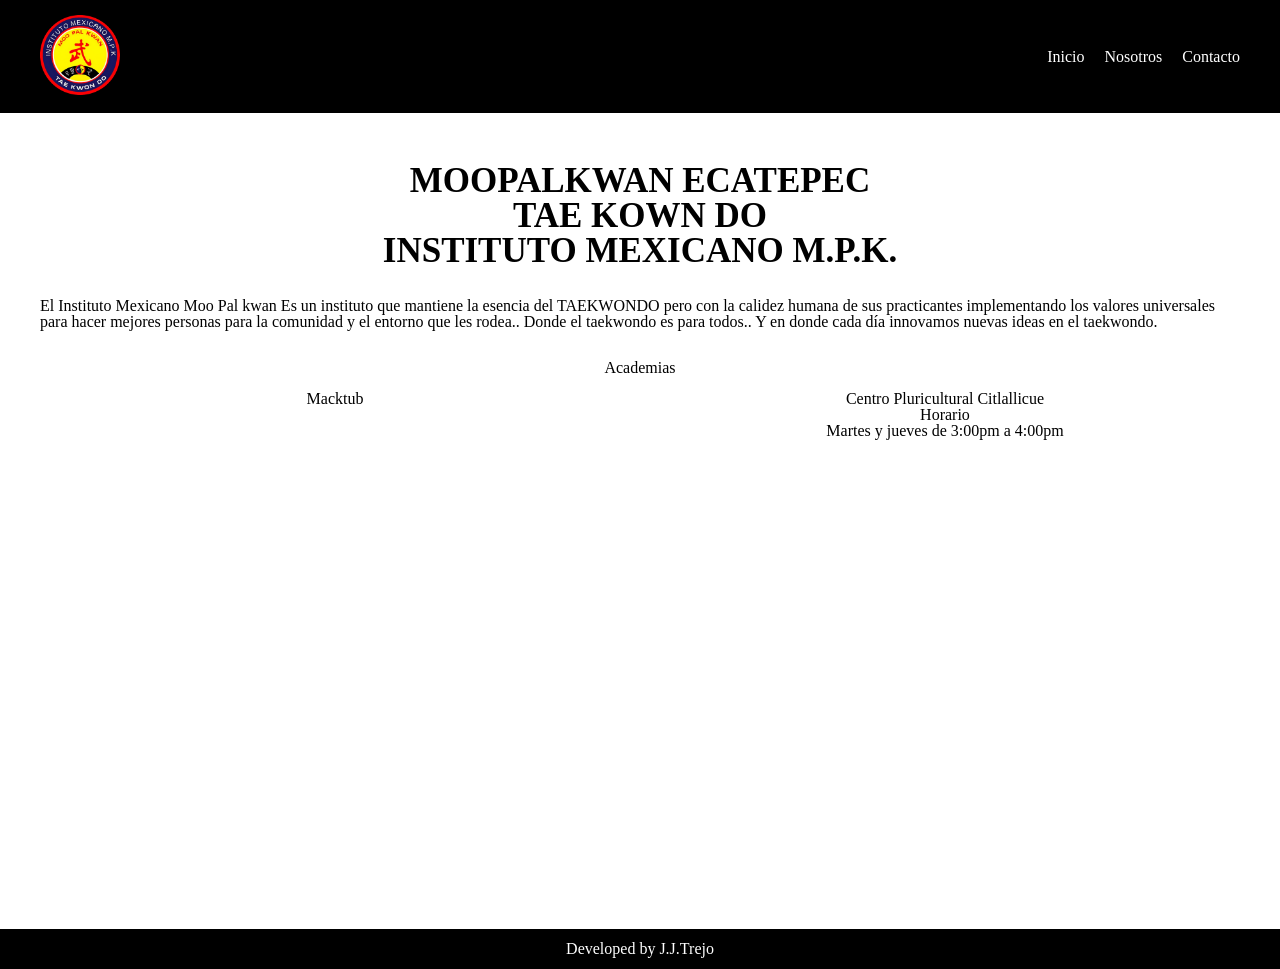
<file: index.html>
<!DOCTYPE html>
<html lang="es-mx">
<head>
    <meta charset="UTF-8">
    <meta name="viewport" content="width=device-width, initial-scale=1.0">
    <title>Moopalkwan Ecatepec</title>
    <link rel="stylesheet" href="./styles/reset.css">
    <link rel="stylesheet" href="./styles/style.css">
</head>
<body>
    <header class="encabezado">
        <nav class="encabezado__container">
            <a href="./index.html" aria-label="Ir a la página de inicio">
                <img class="encabezado--logo" src="./assets/logohd-fondo.png" alt="Logo Moopalkwan">
            </a>
            <ul class="encabezado__navegacion--lista">
                <li> <a href="./index.html">Inicio</a> </li>
                <li> <a href="./nosotros.html">Nosotros</a ></li>
                <li> <a href="./contacto.html">Contacto</a> </li>
            </ul>
        </nav>
    </header>
    <main class="container">
        <section class="titulo">
            <h1>
                MOOPALKWAN ECATEPEC <br>
                TAE KOWN DO <br>
                INSTITUTO MEXICANO M.P.K.
            </h1>
        </section>
        <section class="container__descripcion">
            <h2>
                El Instituto Mexicano Moo Pal kwan
                Es un instituto que mantiene la esencia del TAEKWONDO pero con la calidez humana de sus practicantes implementando los valores universales para hacer mejores personas para la comunidad y el entorno que les rodea..
                Donde el taekwondo es para todos..
                Y en donde cada día innovamos nuevas ideas en el taekwondo.
            </h2>
        </section>
        
        <section class="academias__contenedor">
            <div class="academias__titulo">
                <h1>Academias</h1>
            </div>
            <ul class="academias__lista">
                <li class="ubicacion">
                    <div class="ubicacion__texto">
                        <h2>Macktub</h2>
                        <p><br></p>
                        <p><br></p>
                    </div>
                    <div class="ubicacion__mapa">
                        <iframe src="https://www.google.com/maps/embed?pb=!1m18!1m12!1m3!1d234.90116370535273!2d-98.99214149267671!3d19.609393000000008!2m3!1f0!2f0!3f0!3m2!1i1024!2i768!4f13.1!3m3!1m2!1s0x85d1ee14c2ea75d3%3A0xf44eaae3398d3a58!2sInstituto%20Mactub!5e0!3m2!1ses!2smx!4v1732675756048!5m2!1ses!2smx" width="600" height="450" style="border:0;" allowfullscreen="" loading="lazy" referrerpolicy="no-referrer-when-downgrade"></iframe>
                    </div>
                </li>
                <li class="ubicacion">
                    <div class="ubicacion__texto">
                        <h2>Centro Pluricultural Citlallicue</h2>
                        <p>Horario</p>
                        <p>Martes y jueves de 3:00pm a 4:00pm</p>
                    </div>
                    <div class="ubicacion__mapa">
                        <iframe src="https://www.google.com/maps/embed?pb=!1m18!1m12!1m3!1d18490.851548908042!2d-99.03412955702073!3d19.60848604371878!2m3!1f0!2f0!3f0!3m2!1i1024!2i768!4f13.1!3m3!1m2!1s0x85d1f166926d1e97%3A0x1c9d56bc53f68421!2sCentro%20Pluricultural%20Citlallicue!5e0!3m2!1ses-419!2smx!4v1728253543326!5m2!1ses-419!2smx" width="600" height="450" style="border:0;" allowfullscreen="" loading="lazy" referrerpolicy="no-referrer-when-downgrade"></iframe>
                    </div>
                </li>
            </ul>                        
        </section>

    </main>
    <footer>
        <p>Developed by J.J.Trejo</p>
    </footer>
    
</body>
</html>
</file>
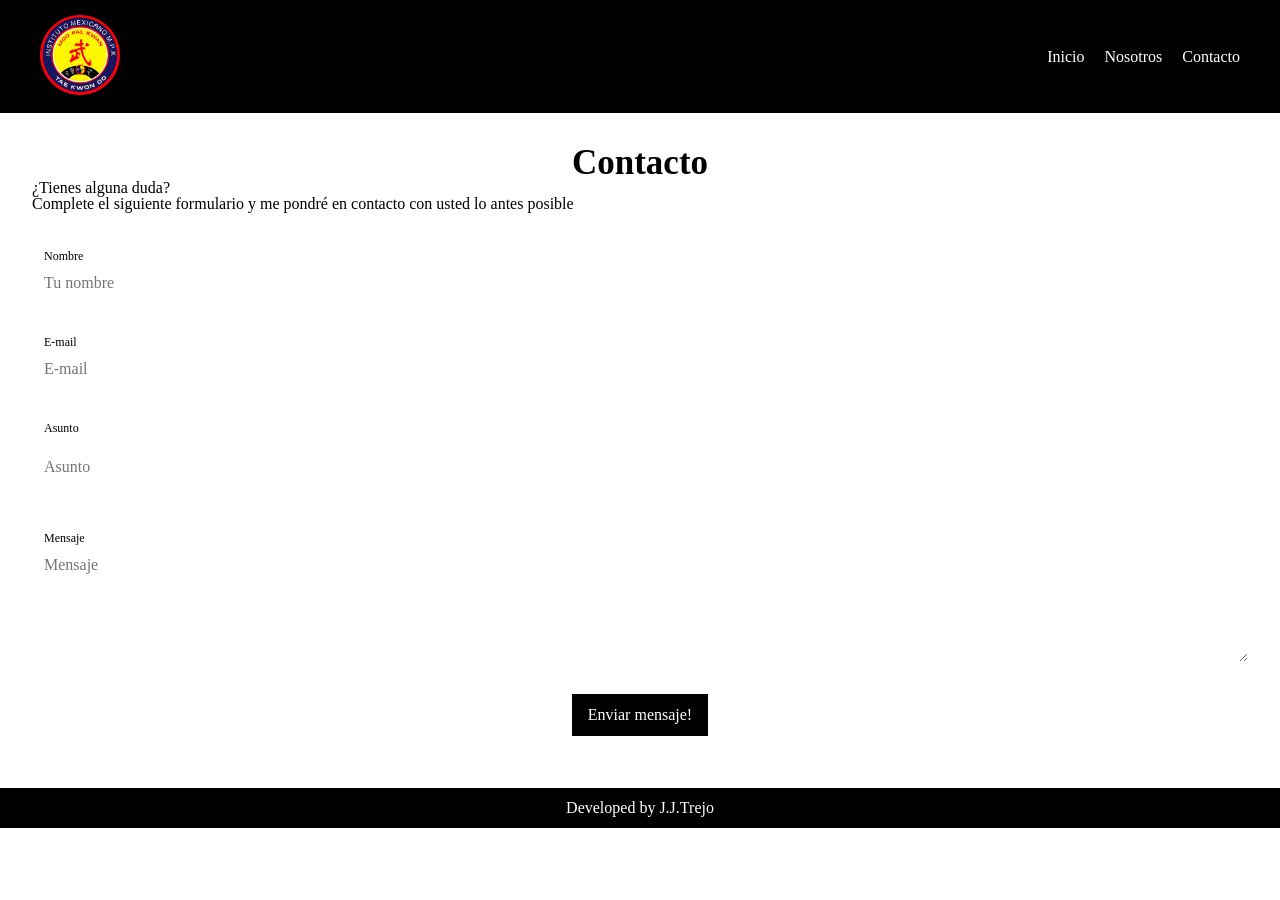
<file: contacto.html>
<!DOCTYPE html>
<html lang="es-mx">
<head>
    <meta charset="UTF-8">
    <meta name="viewport" content="width=device-width, initial-scale=1.0">
    <title>Contacto</title>
    <link rel="stylesheet" href="./styles/reset.css">
    <link rel="stylesheet" href="./styles/style.css">
</head>
<body>
    <header class="encabezado">
        <nav class="encabezado__container">
            <a href="./index.html" aria-label="Ir a la página de inicio">
                <img class="encabezado--logo" src="./assets/logohd-fondo.png" alt="Logo Moopalkwan">
            </a>
            <ul class="encabezado__navegacion--lista">
                <li> <a href="./index.html">Inicio</a> </li>
                <li> <a href="./nosotros.html">Nosotros</a ></li>
                <li> <a href="./contacto.html">Contacto</a> </li>
            </ul>
        </nav>
    </header>
    <main>
        <section class="contacto">
            <header class="contacto__titulo">
                <h3 class="titulo">Contacto</h3>
                <p class="contacto__descripcion--texto">¿Tienes alguna duda? <br>
                    Complete el siguiente formulario y me pondré en contacto con usted lo antes posible
                </p>
            </header>
            <form action="" class="contacto__formulario">
                <img src="./assets/imagen_phone.png" alt="">
                <ul class="contacto__formulario--datos">
                    <li class="contacto_elemento">
                        <label for="formulario__nombre" class="label_nombre">Nombre</label>
                        <input type="text" placeholder="Tu nombre" id="formulario__nombre">
                    </li>
                    <li class="contacto_elemento">
                        <label for="formulario__correo" class="label_email">E-mail</label>
                        <input type="text" placeholder="E-mail" id="formulario__correo">
                    </li>
                    <li class="contacto_elemento">
                        <label for="formulario__asunto" class="label_asunto">Asunto</label>
                        <input type="text" placeholder="Asunto" id="formulario__asunto">
                    </li>
                    </li>
                    <li class="contacto_elemento">
                        <label for="formulario__mensaje" class="label_mensaje">Mensaje</label>
                        <textarea placeholder="Mensaje" id="formulario__mensaje"></textarea>
                    </li>

                    <div class="boton_contacto">
                        <button class="formulario--boton">
                            Enviar mensaje!
                        </button>
                    </div>
                </ul>
            </form>

        </section>

    </main>
    <footer>
        <p>Developed by J.J.Trejo</p>
    </footer>
</body>

</html>
</file>
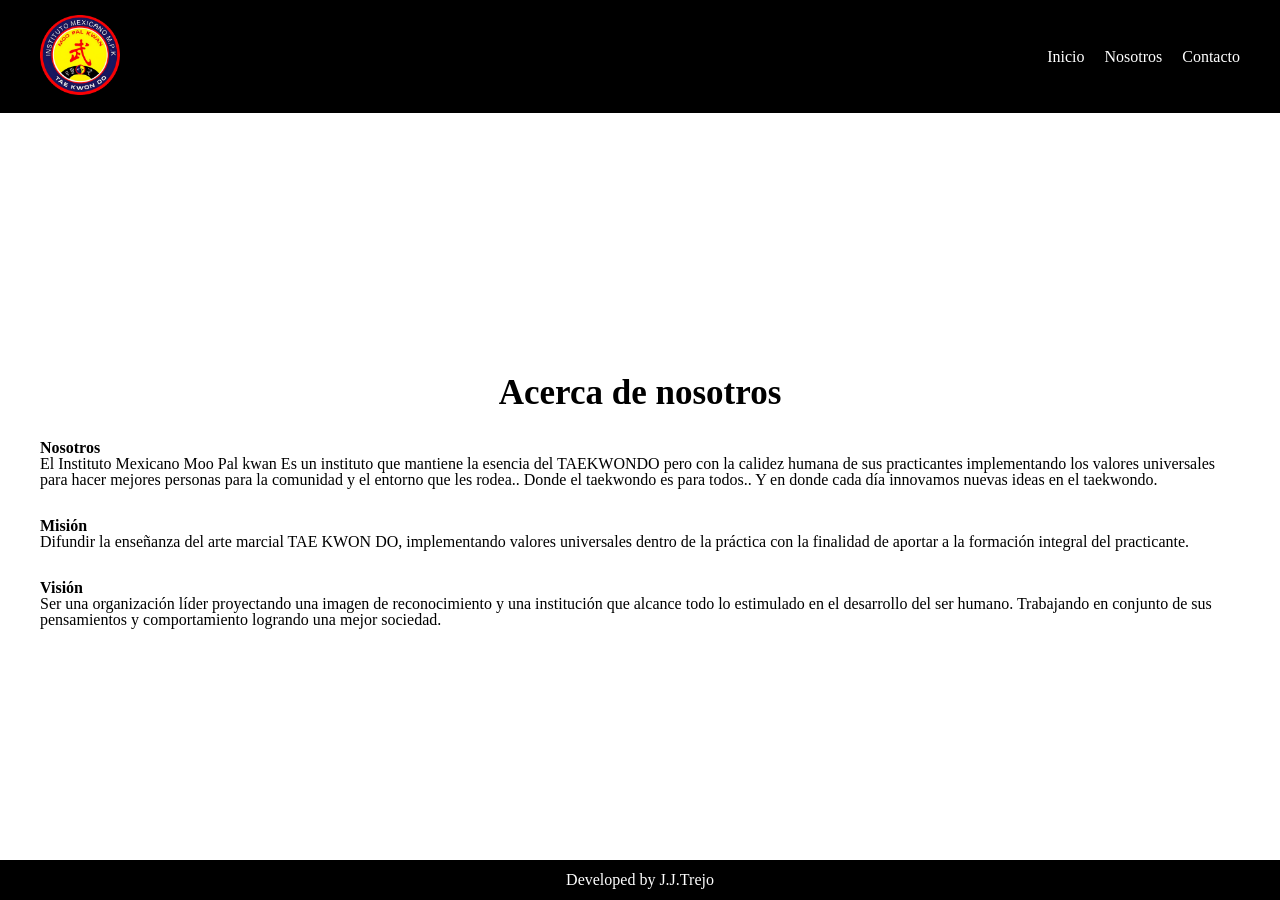
<file: nosotros.html>
<!DOCTYPE html>
<html lang="es-mx">
<head>
    <meta charset="UTF-8">
    <meta name="viewport" content="width=device-width, initial-scale=1.0">
    <title>Nosotros</title>
    <link rel="stylesheet" href="./styles/reset.css">
    <link rel="stylesheet" href="./styles/style.css">
</head>
<body>
    <header class="encabezado">
        <nav class="encabezado__container">
            <a href="./index.html" aria-label="Ir a la página de inicio">
                <img class="encabezado--logo" src="./assets/logohd-fondo.png" alt="Logo Moopalkwan">
            </a>
            <ul class="encabezado__navegacion--lista">
                <li> <a href="./index.html">Inicio</a> </li>
                <li> <a href="./nosotros.html">Nosotros</a ></li>
                <li> <a href="./contacto.html">Contacto</a> </li>
            </ul>
        </nav>
    </header>
    <main class="container">
        <section class="titulo">
            <h1>
                Acerca de nosotros
            </h1>
        </section>
        <section class="container__descripcion">
            <div class="container__descripcion--texto">
                <h1 class="nosotros_titulos">Nosotros</h1>
                <p>
                    El Instituto Mexicano Moo Pal kwan
                    Es un instituto que mantiene la esencia del TAEKWONDO pero con la calidez humana de sus practicantes implementando los valores universales para hacer mejores personas para la comunidad y el entorno que les rodea..
                    Donde el taekwondo es para todos..
                    Y en donde cada día innovamos nuevas ideas en el taekwondo.
                </p>
            </div>
            <div class="container__descripcion--texto">
                <h1 class="nosotros_titulos">Misión</h1>
                <p>
                    Difundir la enseñanza del arte marcial TAE KWON DO, implementando valores universales dentro de la práctica con la finalidad de aportar a la formación integral del practicante.
                </p>
            </div>
            <div class="container__descripcion--texto">
                <h1 class="nosotros_titulos">Visión</h1>
                <p>
                    Ser una organización líder proyectando una imagen de reconocimiento y una institución que alcance todo lo estimulado en el desarrollo del ser humano. Trabajando en conjunto de sus pensamientos y comportamiento logrando una mejor sociedad.
                </p>
            </div>
        </section>
    </main>
    <footer>
        <p>Developed by J.J.Trejo</p>
    </footer>
    
</body>
</html>
</file>
<file: styles/style.css>
/* Esto hace que el footer siempre este abajo */
body{
    display: flex;
    flex-direction: column;
    min-height: 100vh; /* Ocupa toda la altura de la ventana */
}

/* >>>>>>>>>>>> HEADER*/
.encabezado{
    background-color: black;
    padding-top: 15px;
    padding-bottom: 15px;
    padding-left: 20px;
    padding-right: 20px;
}

.encabezado__container{
    display: flex;
    justify-content: space-between; /*Separa los elementos*/
    align-items: center; /*Alinea verticalmente*/
    max-width: 1200px;
    margin: 0px auto; /*Centra los elementos horizontalmente*/
}

.encabezado--logo{
    width: 80px;
}

.encabezado__navegacion--lista{
    display: flex;
    flex-direction: row;
    gap: 20px;
    color: white;
}

/* >>>>>>>>>>>> Main*/
.container{
    display: flex;
    flex-direction: column;
    padding-top: 50px;
    padding-left: 20px;
    padding-right: 20px;
    align-items: center;
    max-width: 1200px;
    margin: auto;
    gap: 30px;
}

/* >>>>>>>>>>>> Titulo*/
.titulo{
    text-align: center;
    font-size: 35px;
    font-weight: 600;
}

/* >>>>>>>>>>>> Descripción del texto*/
.container__descripcion{
    display: flex;
    gap: 30px;
    flex-direction: column;
}

/* Titulos sección nosotros */
.nosotros_titulos{
    font-weight: 600;
}

/* Contenedor mapas */
.academias__contenedor{
    display: flex;
    flex-direction: column;
    width: 100%;
    gap: 15px;
}

.academias__titulo{
    text-align: center;
}

.academias__lista{
    display: flex;
    flex-direction: row;
    gap: 20px;
}

.ubicacion{
    width: 100%;
    display: flex;
    flex-direction: column;
    align-items: center;
}

.ubicacion__texto{
    padding-bottom: 20px;
    text-align: center;
}

.ubicacion__mapa {
    position: relative;
    width: 100%; /* El contenedor del mapa ocupará todo el ancho */
    height: 50vh; /* El contenedor ocupará el 50% de la altura de la ventana */
    overflow: hidden;
}

.ubicacion__mapa iframe {
    position: absolute;
    top: 0;
    left: 0;
    width: 100%; /* El mapa ocupará todo el ancho del contenedor */
    height: 100%; /* El mapa se ajustará a la altura del contenedor */
    border: 0; /* Sin borde */
}

/* >>>>>>>>>>>> CONTACTO*/
.contacto{
    padding: 32px;
    display: flex;
    flex-direction: column;
    gap: 32px;
}

.contacto__descripcion--texto{
    font-weight: 500;
    font-size: 16px;
}

.contacto__formulario img{
    display: none;
}

.contacto__formulario--datos{
    display: flex;
    flex-direction: column;
    gap: 32px;
    box-sizing: content-box;
}

.contacto_elemento{
    display: flex;
    flex-direction: column;
}

.contacto__formulario--datos label{
    font-weight: 400;
    font-size: 12px;
    width: auto;
    padding: 6px 12px;
}

/* Afecta al texto que se escribe en los textarea & input */
.contacto__formulario--datos input,
.contacto__formulario--datos textarea{
    width: auto;
    padding: 6px 12px;
    font-weight: 400;
    font-size: 16px;
}

/* No muestra los label de Asunto y Mensaje */
.contacto__formulario--asunto label,
.contacto__formulario--mensaje label{
    display: none;
}

/* Altura del contenedor Asunto */
#formulario__asunto{
    height: 42px;
}

/* Altura del contenedor Mensaje */
#formulario__mensaje{
    height: 100px;
}

/* Boton */
.boton_contacto{
    text-align: center;
}

.formulario--boton{
    background-color: black;
    color: white;
    padding: 12px 16px;
}

/* >>>>>>>>>>>> FOOTER*/

footer{
    display: flex;
    height: 40px;
    background-color: black;
    color: white;
    justify-content: center; /* Alinea horizontalmente */
    align-items: center; /*Alinea verticalmente el contenido*/
    margin-top: 20px;
}
</file>
